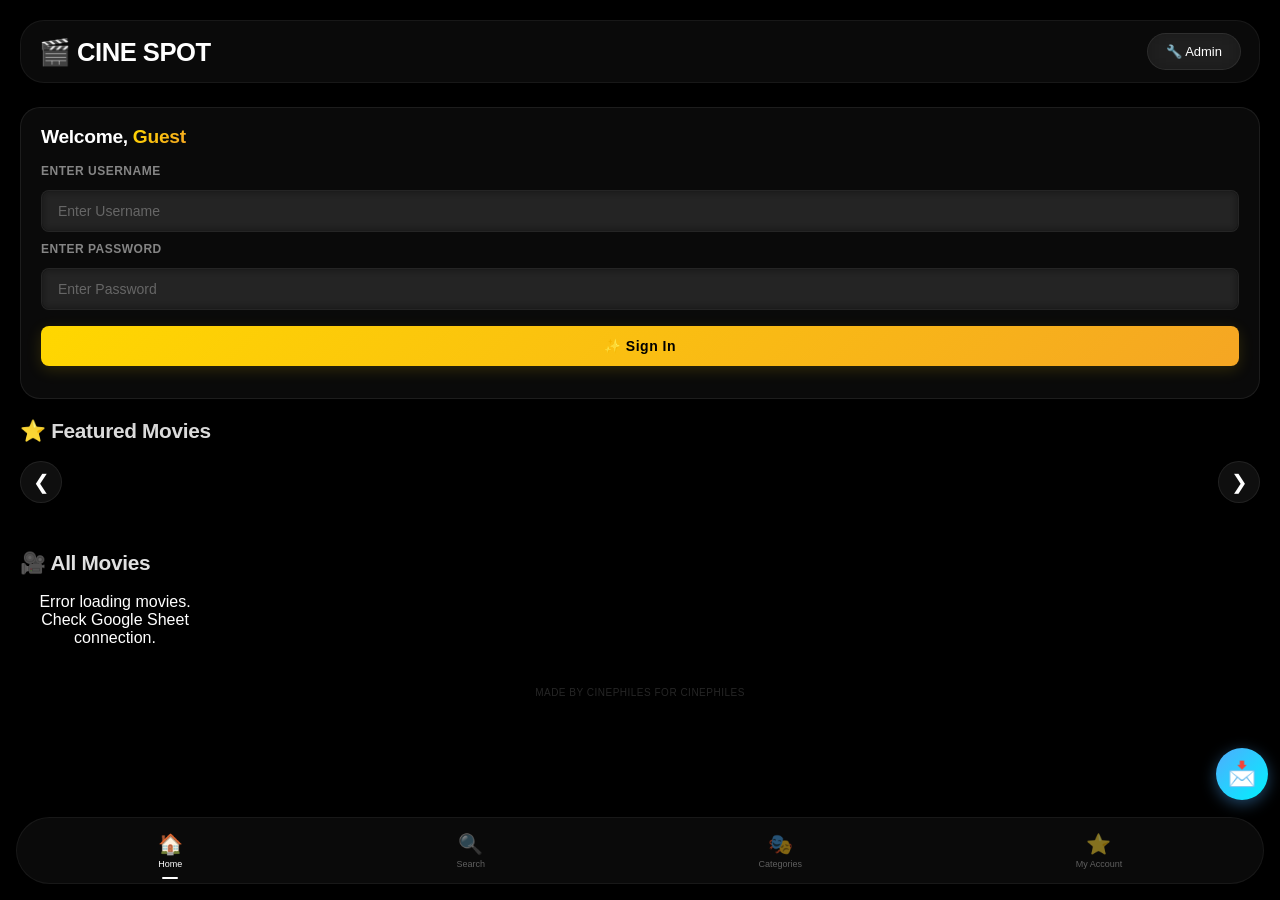
<file: index.html>
<!DOCTYPE html>
<html lang="en">
<head>
    <meta charset="UTF-8">
    <meta name="viewport" content="width=device-width, initial-scale=1.0, user-scalable=yes">
    <title>CINE SPOT - Movie Guide</title>
    <link rel="stylesheet" href="style.css">
    <link rel="stylesheet" href="https://cdnjs.cloudflare.com/ajax/libs/font-awesome/6.5.1/css/all.min.css">
</head>
<body>
    <header>
        <h1>🎬 CINE SPOT</h1>
        <button id="adminPanelBtn" class="admin-btn">🔧 Admin</button>
    </header>

    <!-- ===== COMPACT GLASSY LOGIN PANEL ===== -->
    <div id="userSection" class="user-section">
        <div id="loggedOutView">
            <h3>Welcome, <span id="welcomeUsername">Guest</span></h3>
            
            <div class="login-form">
                <label>Enter Username</label>
                <div class="input-group">
                    <input type="text" id="dummyUsername" placeholder="Enter Username" autocomplete="off">
                </div>
                
                <label>Enter Password</label>
                <div class="input-group">
                    <input type="password" id="dummyPassword" placeholder="Enter Password">
                </div>
                
                <button id="loginBtn">✨ Sign In</button>
            </div>
        </div>
        <div id="loggedInView" style="display:none">
            <h3>Welcome, <span id="currentUser"></span>!</h3>
            <div style="text-align:center; margin-top:10px;">
                <button id="logoutBtn" class="logout-btn">🚪 Logout</button>
            </div>
        </div>
    </div>

    <!-- HOME SECTION -->
    <div id="homeSection">
        
        <!-- FEATURED MOVIES HORIZONTAL SLIDER -->
        <div class="featured-slider-section">
            <h3>⭐ Featured Movies</h3>
            <div class="slider-wrapper">
                <button class="slider-btn prev-featured-btn">❮</button>
                <div class="featured-slider" id="featuredSlider"></div>
                <button class="slider-btn next-featured-btn">❯</button>
            </div>
            <div class="slider-dots" id="featuredDots"></div>
        </div>

        <!-- All Movies Grid -->
        <div class="movies-section">
            <div class="movies-header">
                <h2>🎥 All Movies</h2>
            </div>
            <div id="movieGrid" class="movie-grid"></div>
        </div>
    </div>

    <!-- SEARCH SECTION (hidden by default) -->
    <div id="searchSection" style="display:none">
        <div class="search-section">
            <div class="search-box-full">
                <input type="text" id="searchInputFull" placeholder="🔍 Search by title, genre, director, year...">
            </div>
            <div id="searchResults" class="movie-grid"></div>
        </div>
    </div>

    <!-- CATEGORIES SECTION (hidden by default) -->
    <div id="categoriesSection" style="display:none">
        <div class="category-section">
            <div class="category-header">
                <h3>🎭 Select Category</h3>
            </div>
            <div id="categoriesList" class="categories-list"></div>
            <div id="categoryMovies" class="movie-grid" style="margin-top: 20px;">
                <p style="text-align:center; grid-column:1/-1">Select a category to see movies</p>
            </div>
        </div>
    </div>

    <!-- MY ACCOUNT SECTION (hidden by default) -->
    <div id="accountSection" style="display:none">
        <div class="favorites-section">
            <h3>⭐ My Favorites</h3>
            <div id="favoritesGrid" class="favorites-grid"></div>
        </div>
    </div>

    <!-- FOOTER -->
    <div class="footer">
        <p>MADE BY CINEPHILES FOR CINEPHILES</p>
    </div>

    <!-- Floating Request Button -->
    <button class="floating-request-btn" onclick="openRequestPanel('')" title="Request Movie/Series">
        📩
        <span class="tooltip">Request Movie</span>
    </button>

    <!-- BOTTOM NAVIGATION BAR -->
    <div class="bottom-nav">
        <div class="nav-item active" data-page="home">
            <span class="nav-icon">🏠</span>
            <span class="nav-label">Home</span>
        </div>
        <div class="nav-item" data-page="search">
            <span class="nav-icon">🔍</span>
            <span class="nav-label">Search</span>
        </div>
        <div class="nav-item" data-page="categories">
            <span class="nav-icon">🎭</span>
            <span class="nav-label">Categories</span>
        </div>
        <div class="nav-item" data-page="account">
            <span class="nav-icon">⭐</span>
            <span class="nav-label">My Account</span>
        </div>
    </div>

    <!-- ===== PREMIUM LOADING SPINNER ===== -->
    <div id="loadingIndicator" class="loading-overlay">
        <div class="loading-container">
            <div class="loading-spinner-premium">
                <div class="spinner-ring"></div>
                <div class="spinner-ring"></div>
                <div class="spinner-ring"></div>
                <div class="spinner-center">🎬</div>
            </div>
            <div class="loading-text-premium">Loading Movies</div>
            <div class="loading-dots">
                <span class="dot-pulse"></span>
                <span class="dot-pulse"></span>
                <span class="dot-pulse"></span>
            </div>
        </div>
    </div>

    <script src="config.js"></script>
    <script src="script.js"></script>
</body>
</html>
</file>
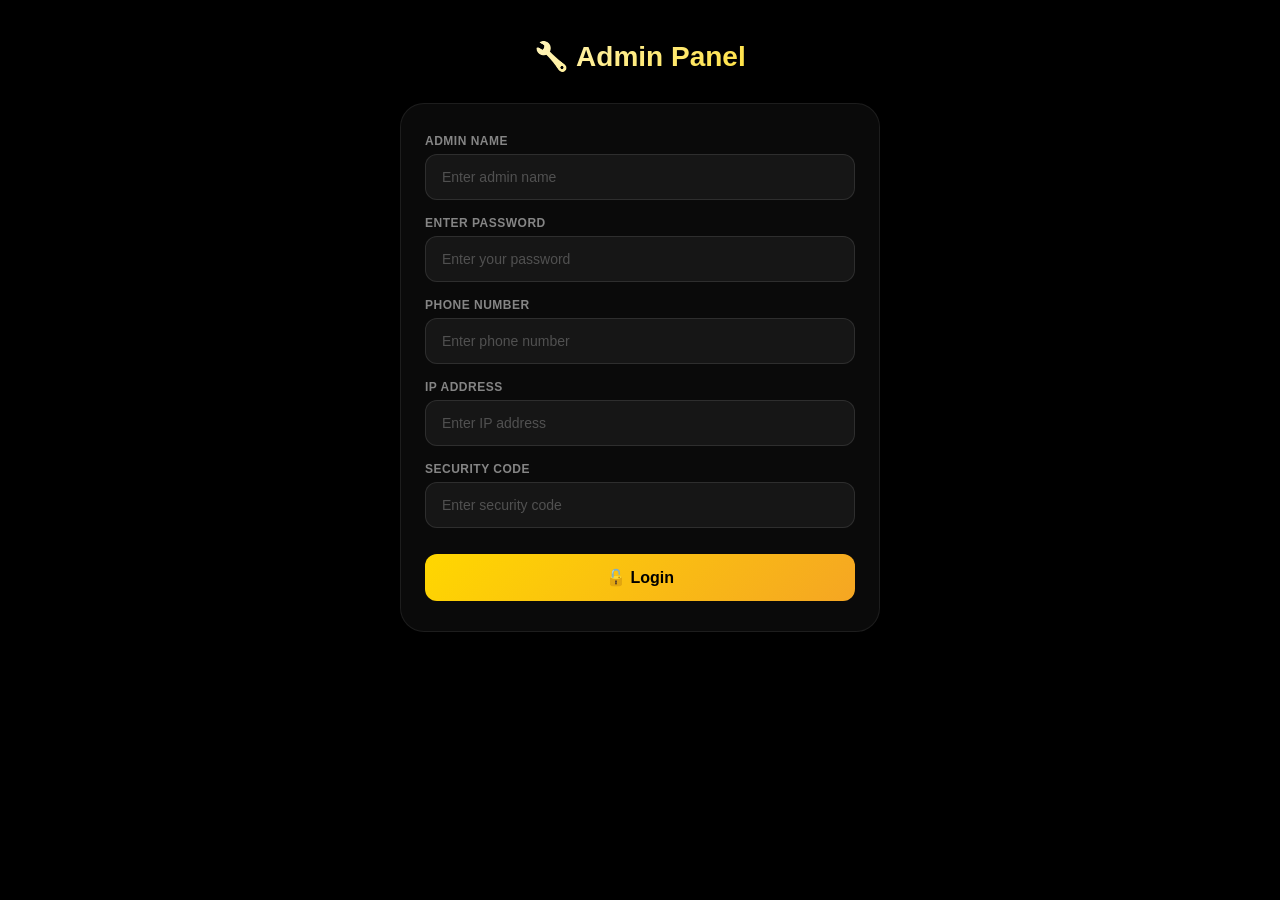
<file: admin.html>
<!DOCTYPE html>
<html lang="en">
<head>
    <meta charset="UTF-8">
    <meta name="viewport" content="width=device-width, initial-scale=1.0">
    <title>Admin Panel - Movie Guide</title>
    <link rel="stylesheet" href="style.css">
    <link rel="stylesheet" href="https://cdnjs.cloudflare.com/ajax/libs/font-awesome/6.5.1/css/all.min.css">
    <style>
        .admin-container {
            max-width: 520px;
            margin: 0 auto;
            padding: 20px;
        }

        .admin-title {
            font-size: 28px;
            font-weight: 800;
            text-align: center;
            background: linear-gradient(135deg, #ffffff, #ffd700);
            -webkit-background-clip: text;
            background-clip: text;
            color: transparent;
            margin-bottom: 30px;
        }

        .admin-login-box {
            background: rgba(255, 255, 255, 0.04);
            backdrop-filter: blur(20px);
            border-radius: 24px;
            padding: 30px 24px;
            border: 1px solid rgba(255, 255, 255, 0.08);
            box-shadow: 0 8px 32px rgba(0, 0, 0, 0.4);
        }

        .admin-field {
            margin-bottom: 16px;
        }

        .admin-field label {
            display: block;
            font-size: 12px;
            font-weight: 600;
            color: rgba(255, 255, 255, 0.5);
            text-transform: uppercase;
            letter-spacing: 0.5px;
            margin-bottom: 6px;
        }

        .admin-field input {
            width: 100%;
            padding: 14px 16px;
            background: rgba(255, 255, 255, 0.05);
            border: 1px solid rgba(255, 255, 255, 0.1);
            border-radius: 12px;
            color: white;
            font-size: 14px;
            transition: all 0.3s;
        }

        .admin-field input:focus {
            outline: none;
            border-color: rgba(255, 215, 0, 0.4);
            background: rgba(255, 255, 255, 0.08);
        }

        .admin-field input::placeholder {
            color: rgba(255, 255, 255, 0.25);
        }

        .admin-login-btn {
            width: 100%;
            padding: 14px;
            background: linear-gradient(135deg, #ffd700, #f5a623);
            border: none;
            border-radius: 12px;
            color: #000;
            font-weight: 700;
            font-size: 16px;
            cursor: pointer;
            transition: all 0.3s;
            margin-top: 10px;
        }

        .admin-login-btn:hover {
            transform: translateY(-2px);
            box-shadow: 0 8px 25px rgba(255, 215, 0, 0.3);
        }

        #adminDashboard {
            display: none;
        }

        .dashboard-grid {
            display: flex;
            flex-direction: column;
            gap: 16px;
            margin-top: 20px;
        }

        .dashboard-card {
            background: rgba(255, 255, 255, 0.04);
            backdrop-filter: blur(16px);
            border-radius: 16px;
            padding: 18px 20px;
            border: 1px solid rgba(255, 255, 255, 0.08);
            cursor: pointer;
            transition: all 0.3s;
            display: flex;
            align-items: center;
            justify-content: space-between;
            box-shadow: 0 4px 16px rgba(0, 0, 0, 0.15);
        }

        .dashboard-card:hover {
            background: rgba(255, 255, 255, 0.1);
            transform: translateX(6px);
            border-color: rgba(255, 215, 0, 0.2);
        }

        .dashboard-card .card-left {
            display: flex;
            align-items: center;
            gap: 14px;
        }

        .dashboard-card .card-icon {
            font-size: 24px;
            width: 48px;
            height: 48px;
            background: rgba(255, 255, 255, 0.06);
            border-radius: 12px;
            display: flex;
            align-items: center;
            justify-content: center;
        }

        .dashboard-card .card-title {
            font-size: 16px;
            font-weight: 700;
            color: #ffffff;
        }

        .dashboard-card .card-subtitle {
            font-size: 12px;
            color: rgba(255, 255, 255, 0.4);
            margin-top: 2px;
        }

        .dashboard-card .card-arrow {
            font-size: 20px;
            color: rgba(255, 255, 255, 0.2);
        }

        .traffic-options {
            display: none;
            flex-direction: column;
            gap: 10px;
            margin-top: 10px;
            padding-left: 10px;
        }

        .traffic-options.open {
            display: flex;
        }

        .traffic-option {
            background: rgba(255, 255, 255, 0.03);
            backdrop-filter: blur(12px);
            border-radius: 14px;
            padding: 14px 18px;
            border: 1px solid rgba(255, 255, 255, 0.06);
            color: rgba(255, 255, 255, 0.85);
            font-size: 14px;
            font-weight: 600;
            cursor: pointer;
            display: flex;
            justify-content: space-between;
            align-items: center;
            transition: all 0.3s;
        }

        .traffic-option:hover {
            background: rgba(255, 255, 255, 0.08);
            border-color: rgba(255, 215, 0, 0.2);
        }

        .traffic-option .value {
            color: #ffd700;
            font-weight: 700;
            transition: all 0.3s;
        }

        .traffic-option .value.loaded {
            color: #4caf50;
        }

        .admin-footer {
            text-align: center;
            margin-top: 20px;
            color: rgba(255, 255, 255, 0.15);
            font-size: 11px;
        }

        .admin-footer button {
            background: none;
            border: none;
            color: rgba(255, 255, 255, 0.3);
            cursor: pointer;
            font-size: 12px;
            padding: 8px 16px;
            border-radius: 30px;
            transition: all 0.3s;
        }

        .admin-footer button:hover {
            background: rgba(255, 255, 255, 0.05);
            color: #ffd700;
        }

        /* ===== LOADING POPUP ===== */
        .loading-popup-overlay {
            position: fixed;
            top: 0;
            left: 0;
            width: 100%;
            height: 100%;
            background: rgba(0, 0, 0, 0.75);
            backdrop-filter: blur(10px);
            z-index: 999999;
            display: flex;
            align-items: center;
            justify-content: center;
        }

        .loading-popup-box {
            background: rgba(20, 20, 35, 0.9);
            backdrop-filter: blur(20px);
            border-radius: 16px;
            padding: 40px 50px;
            max-width: 320px;
            width: 85%;
            text-align: center;
            border: 1px solid rgba(255, 255, 255, 0.08);
            box-shadow: 0 24px 48px rgba(0, 0, 0, 0.6);
        }

        .loading-spinner {
            width: 50px;
            height: 50px;
            border: 3px solid rgba(255, 255, 255, 0.08);
            border-top: 3px solid #ffd700;
            border-radius: 50%;
            animation: spin 0.8s cubic-bezier(0.34, 1.56, 0.64, 1) infinite;
            margin: 0 auto 20px auto;
            box-shadow: 0 0 20px rgba(255, 215, 0, 0.05);
        }

        @keyframes spin {
            0% { transform: rotate(0deg); }
            100% { transform: rotate(360deg); }
        }

        .loading-text {
            font-size: 16px;
            font-weight: 600;
            color: #ffffff;
            letter-spacing: 0.3px;
        }

        .result-popup-btn {
            margin-top: 16px;
            padding: 8px 28px;
            background: rgba(255, 255, 255, 0.08);
            border: 1px solid rgba(255, 255, 255, 0.1);
            border-radius: 30px;
            color: white;
            font-weight: 600;
            cursor: pointer;
            transition: all 0.3s;
        }

        .result-popup-btn:hover {
            background: rgba(255, 255, 255, 0.15);
            border-color: rgba(255, 215, 0, 0.2);
        }

        @media (max-width: 480px) {
            .admin-login-box {
                padding: 20px 16px;
            }
            .loading-popup-box {
                padding: 30px 24px;
            }
        }
    </style>
</head>
<body>
    <div class="admin-container">
        <h1 class="admin-title">🔧 Admin Panel</h1>

        <!-- Login Form -->
        <div id="adminLoginForm" class="admin-login-box">
            <div class="admin-field">
                <label>Admin Name</label>
                <input type="text" id="adminName" placeholder="Enter admin name">
            </div>
            <div class="admin-field">
                <label>Enter Password</label>
                <input type="password" id="adminPassword" placeholder="Enter your password">
            </div>
            <div class="admin-field">
                <label>Phone Number</label>
                <input type="text" id="adminPhone" placeholder="Enter phone number">
            </div>
            <div class="admin-field">
                <label>IP Address</label>
                <input type="text" id="adminIP" placeholder="Enter IP address">
            </div>
            <div class="admin-field">
                <label>Security Code</label>
                <input type="password" id="adminSecurityCode" placeholder="Enter security code">
            </div>
            <button class="admin-login-btn" onclick="adminLogin()">🔓 Login</button>
            <div id="adminLoginError" style="color: #ff6b6b; text-align:center; margin-top: 12px; display:none; font-size:13px;"></div>
        </div>

        <!-- Dashboard -->
        <div id="adminDashboard">
            <div class="dashboard-grid">

                <!-- Traffic Card -->
                <div class="dashboard-card" onclick="toggleTrafficOptions()">
                    <div class="card-left">
                        <div class="card-icon">🚦</div>
                        <div>
                            <div class="card-title">Check Site's Traffic</div>
                            <div class="card-subtitle">View traffic statistics</div>
                        </div>
                    </div>
                    <div class="card-arrow">▼</div>
                </div>

                <div id="trafficOptions" class="traffic-options">
                    <div class="traffic-option" onclick="showLoadingPopup('This month\'s traffic', 'traffic', 'month', this.querySelector('.value'))">
                        This month's traffic
                        <span class="value">→</span>
                    </div>
                    <div class="traffic-option" onclick="showLoadingPopup('Past month\'s traffic', 'traffic', 'pastMonth', this.querySelector('.value'))">
                        Past month's traffic
                        <span class="value">→</span>
                    </div>
                    <div class="traffic-option" onclick="showLoadingPopup('Past 3 months\' traffic', 'traffic', 'threeMonth', this.querySelector('.value'))">
                        Past 3 months' traffic
                        <span class="value">→</span>
                    </div>
                    <div class="traffic-option" onclick="showLoadingPopup('Average traffic per day', 'traffic', 'avg', this.querySelector('.value'))">
                        Average traffic per day
                        <span class="value">→</span>
                    </div>
                    <div class="traffic-option" onclick="showLoadingPopup('Total traffic till now', 'traffic', 'total', this.querySelector('.value'))">
                        Total traffic till now
                        <span class="value">→</span>
                    </div>
                </div>

                <!-- Advertisement Queries Card -->
                <div class="dashboard-card" onclick="toggleAdOptions()">
                    <div class="card-left">
                        <div class="card-icon">📢</div>
                        <div>
                            <div class="card-title">Check Advertisement Queries</div>
                            <div class="card-subtitle">View ad opportunities & requests</div>
                        </div>
                    </div>
                    <div class="card-arrow">▼</div>
                </div>

                <div id="adOptions" class="traffic-options">
                    <div class="traffic-option" onclick="showLoadingPopup('Advertisement contracts', 'ad', 'contracts', this.querySelector('.value'))">
                        Advertisement contracts
                        <span class="value">→</span>
                    </div>
                    <div class="traffic-option" onclick="showLoadingPopup('Advertisement opportunities', 'ad', 'opportunities', this.querySelector('.value'))">
                        Advertisement opportunities
                        <span class="value">→</span>
                    </div>
                    <div class="traffic-option" onclick="showLoadingPopup('Advertisement potential', 'ad', 'potential', this.querySelector('.value'))">
                        Advertisement potential
                        <span class="value">→</span>
                    </div>
                    <div class="traffic-option" onclick="showLoadingPopup('Advertisement requests', 'ad', 'requests', this.querySelector('.value'))">
                        Advertisement requests
                        <span class="value">→</span>
                    </div>
                </div>

            </div>

            <div class="admin-footer">
                <button onclick="adminLogout()">Logout</button>
            </div>
        </div>
    </div>

    <script src="config.js"></script>
    <script src="admin-script.js"></script>
</body>
</html>
</file>
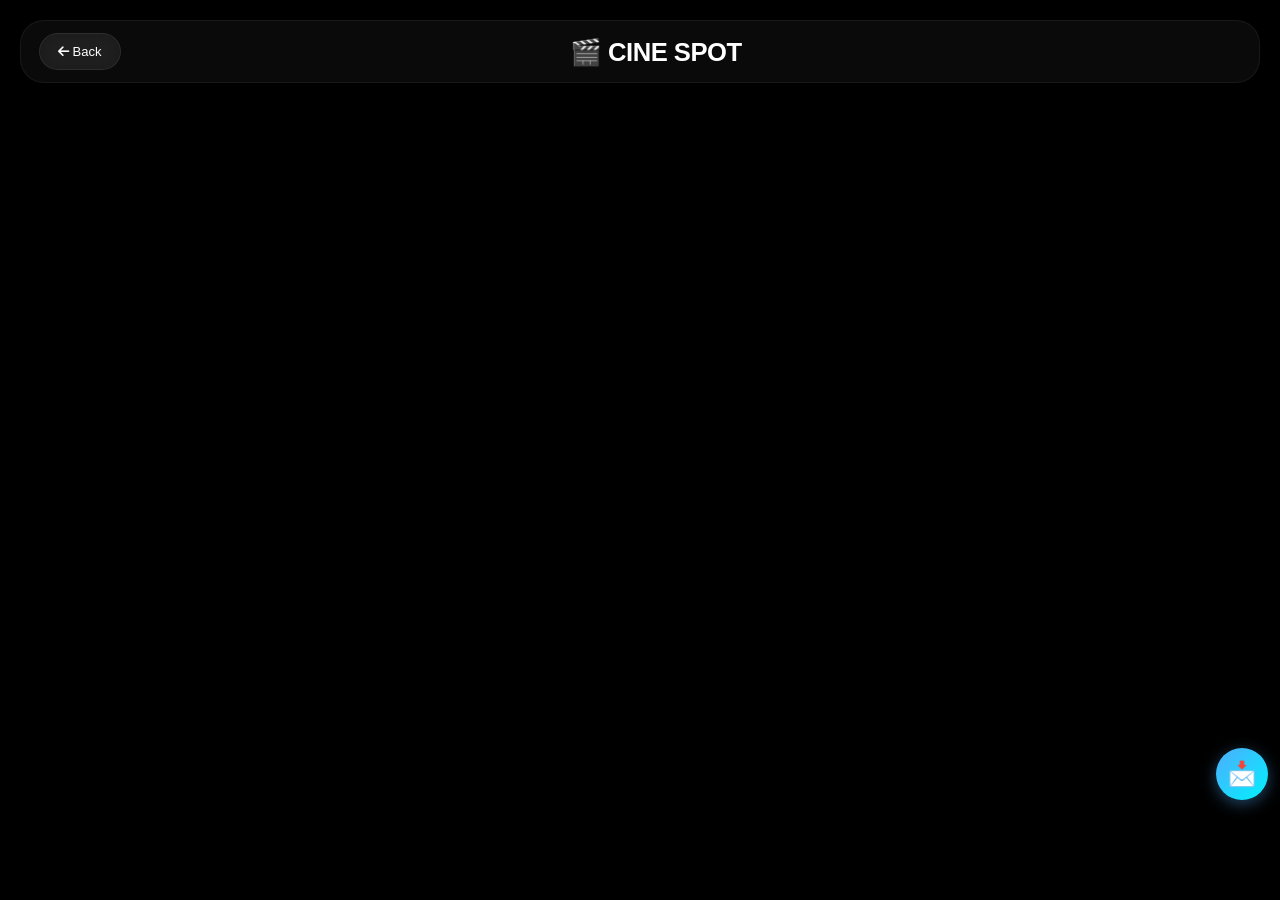
<file: movie.html>
<!DOCTYPE html>
<html lang="en">
<head>
    <meta charset="UTF-8">
    <meta name="viewport" content="width=device-width, initial-scale=1.0">
    <title>CINE SPOT - Movie Details</title>
    <link rel="stylesheet" href="style.css">
    <link rel="stylesheet" href="https://cdnjs.cloudflare.com/ajax/libs/font-awesome/6.5.1/css/all.min.css">
</head>
<body>
    <header>
        <button id="backBtn" class="back-btn"><i class="fas fa-arrow-left"></i> Back</button>
        <h1>🎬 CINE SPOT</h1>
        <div style="width: 50px;"></div>
    </header>

    <div id="movieDetailContainer" class="movie-detail-container"></div>

    <!-- Floating Request Button (Same position as home page) -->
    <button class="floating-request-btn" onclick="openRequestPanelFromMovie()" title="Request Movie/Series">
        📩
        <span class="tooltip">Request Movie</span>
    </button>

    <script src="config.js"></script>
    <script src="script.js"></script>
</body>
</html>
</file>
<file: style.css>
/* ============================================
   FULL BLACK GLASSY UI - COMPLETE STYLE
   ============================================ */

* {
    margin: 0;
    padding: 0;
    box-sizing: border-box;
}

body {
    font-family: 'Inter', -apple-system, BlinkMacSystemFont, 'Segoe UI', Roboto, Helvetica, Arial, sans-serif;
    background: #000000;
    color: #ffffff;
    padding: 20px;
    padding-bottom: 85px;
    min-height: 100vh;
}

/* ===== GLASSY HEADER ===== */
header {
    display: flex;
    justify-content: space-between;
    align-items: center;
    margin-bottom: 24px;
    flex-wrap: wrap;
    gap: 12px;
    padding: 12px 18px;
    background: rgba(255, 255, 255, 0.04);
    backdrop-filter: blur(20px);
    -webkit-backdrop-filter: blur(20px);
    border-radius: 24px;
    border: 1px solid rgba(255, 255, 255, 0.06);
    box-shadow: 0 8px 32px rgba(0, 0, 0, 0.8);
}

header h1 {
    font-size: 1.6rem;
    font-weight: 700;
    color: #ffffff;
    letter-spacing: -0.5px;
}

.admin-btn, .back-btn {
    background: rgba(255, 255, 255, 0.06);
    backdrop-filter: blur(12px);
    color: white;
    padding: 10px 18px;
    border: 1px solid rgba(255, 255, 255, 0.08);
    border-radius: 40px;
    cursor: pointer;
    font-size: 13px;
    font-weight: 500;
    transition: all 0.3s ease;
}

.admin-btn:hover, .back-btn:hover {
    background: rgba(255, 255, 255, 0.12);
    transform: translateY(-2px);
}

/* ===== GLASSY LOGIN SECTION ===== */
.user-section {
    background: rgba(255, 255, 255, 0.03);
    backdrop-filter: blur(20px);
    -webkit-backdrop-filter: blur(20px);
    padding: 24px;
    border-radius: 28px;
    margin-bottom: 24px;
    border: 1px solid rgba(255, 255, 255, 0.05);
    box-shadow: 0 8px 32px rgba(0, 0, 0, 0.5);
}

.user-section h3 {
    font-weight: 600;
    font-size: 1rem;
    margin-bottom: 14px;
    color: rgba(255, 255, 255, 0.9);
}

.login-form {
    display: flex;
    gap: 12px;
    flex-wrap: wrap;
    margin: 12px 0;
}

.login-form input {
    flex: 1;
    padding: 14px 18px;
    background: rgba(255, 255, 255, 0.05);
    border: 1px solid rgba(255, 255, 255, 0.08);
    color: white;
    border-radius: 44px;
    font-size: 14px;
    backdrop-filter: blur(4px);
}

.login-form input:focus {
    outline: none;
    border-color: rgba(255, 255, 255, 0.2);
    background: rgba(255, 255, 255, 0.08);
}

.login-form button, .logout-btn {
    background: linear-gradient(135deg, rgba(255, 255, 255, 0.85), rgba(255, 255, 255, 0.5));
    padding: 14px 28px;
    border: none;
    border-radius: 44px;
    color: #000000;
    cursor: pointer;
    font-weight: 600;
    font-size: 13px;
    transition: all 0.3s;
    backdrop-filter: blur(4px);
}

.login-form button:hover {
    transform: translateY(-2px);
    box-shadow: 0 8px 25px rgba(255, 255, 255, 0.1);
}

small {
    color: rgba(255, 255, 255, 0.3);
    font-size: 11px;
}

/* ===== GLASSY SECTION TITLES ===== */
.featured-slider-section h3, .movies-section h2, .favorites-section h3 {
    font-weight: 700;
    font-size: 1.3rem;
    margin-bottom: 18px;
    letter-spacing: -0.3px;
    color: #e0e0e0;
    display: inline-block;
}

/* ===== GLASSY CATEGORIES ===== */
.category-section {
    margin-bottom: 25px;
}

.category-header {
    display: flex;
    justify-content: space-between;
    align-items: center;
    padding: 8px 0 12px 0;
}

.category-header h3 {
    font-size: 18px;
    font-weight: 800;
    background: linear-gradient(135deg, #ffffff, #ffd700);
    -webkit-background-clip: text;
    background-clip: text;
    color: transparent;
}

.categories-list {
    display: flex;
    flex-wrap: nowrap;
    overflow-x: auto;
    gap: 12px;
    padding: 8px 0 16px 0;
    scrollbar-width: thin;
}

.categories-list::-webkit-scrollbar {
    height: 3px;
}

.categories-list::-webkit-scrollbar-track {
    background: rgba(255, 255, 255, 0.03);
}

.categories-list::-webkit-scrollbar-thumb {
    background: #ffffff;
}

.categories-list.hidden {
    display: none;
}

.category-btn {
    background: rgba(255, 255, 255, 0.04);
    backdrop-filter: blur(16px);
    -webkit-backdrop-filter: blur(16px);
    color: #ffffff;
    padding: 10px 20px;
    border: 1px solid rgba(255, 255, 255, 0.08);
    border-radius: 40px;
    cursor: pointer;
    white-space: nowrap;
    font-weight: 600;
    font-size: 13px;
    transition: all 0.3s ease;
    box-shadow: 0 4px 12px rgba(0, 0, 0, 0.3);
}

.category-btn:hover {
    background: rgba(255, 255, 255, 0.1);
    transform: translateY(-2px);
    border-color: rgba(255, 255, 255, 0.2);
}

.category-btn.active {
    background: linear-gradient(135deg, rgba(255, 255, 255, 0.2), rgba(255, 255, 255, 0.05));
    border-color: rgba(255, 255, 255, 0.2);
    box-shadow: 0 4px 20px rgba(255, 255, 255, 0.05);
}

/* ===== GLASSY SLIDER ===== */
.featured-slider-section {
    margin-bottom: 36px;
}

.slider-wrapper {
    position: relative;
    display: flex;
    align-items: center;
    gap: 10px;
}

.featured-slider {
    display: flex;
    overflow-x: auto;
    scroll-behavior: smooth;
    gap: 16px;
    padding: 8px 0 16px 0;
    scrollbar-width: none;
    flex: 1;
}

.featured-slider::-webkit-scrollbar {
    display: none;
}

.slider-btn {
    background: rgba(255, 255, 255, 0.06);
    backdrop-filter: blur(12px);
    color: white;
    border: 1px solid rgba(255, 255, 255, 0.08);
    width: 42px;
    height: 42px;
    border-radius: 50%;
    cursor: pointer;
    font-size: 20px;
    transition: all 0.25s;
}

.slider-btn:hover {
    background: rgba(255, 255, 255, 0.12);
    transform: scale(1.05);
}

.slider-card {
    min-width: 150px;
    cursor: pointer;
    transition: all 0.3s ease;
    border-radius: 20px;
    overflow: hidden;
    background: rgba(255, 255, 255, 0.03);
    backdrop-filter: blur(16px);
    -webkit-backdrop-filter: blur(16px);
    border: 1px solid rgba(255, 255, 255, 0.06);
    box-shadow: 0 8px 20px rgba(0, 0, 0, 0.4);
}

.slider-card:hover {
    transform: translateY(-6px);
    box-shadow: 0 16px 35px rgba(0, 0, 0, 0.5);
    border-color: rgba(255, 255, 255, 0.1);
}

.slider-card img {
    width: 100%;
    height: 210px;
    object-fit: cover;
}

.slider-card h4 {
    padding: 12px;
    font-size: 13px;
    text-align: center;
    font-weight: 500;
}

.slider-dots {
    display: flex;
    justify-content: center;
    gap: 8px;
    margin-top: 12px;
}

.dot {
    width: 6px;
    height: 6px;
    background: rgba(255, 255, 255, 0.2);
    border-radius: 4px;
    cursor: pointer;
    transition: all 0.25s;
}

.dot.active {
    background: #ffffff;
    width: 24px;
}

/* ===== GLASSY MOVIE GRID ===== */
.movie-grid {
    display: grid;
    grid-template-columns: repeat(2, 1fr);
    gap: 16px;
}

@media (min-width: 768px) {
    .movie-grid {
        grid-template-columns: repeat(4, 1fr);
        gap: 20px;
    }
}

@media (min-width: 1200px) {
    .movie-grid {
        grid-template-columns: repeat(6, 1fr);
    }
}

.movie-card {
    background: rgba(255, 255, 255, 0.03);
    backdrop-filter: blur(16px);
    -webkit-backdrop-filter: blur(16px);
    border-radius: 20px;
    overflow: hidden;
    cursor: pointer;
    transition: all 0.35s ease;
    border: 1px solid rgba(255, 255, 255, 0.05);
    box-shadow: 0 4px 16px rgba(0, 0, 0, 0.3);
}

.movie-card:hover {
    transform: translateY(-6px);
    box-shadow: 0 16px 35px rgba(0, 0, 0, 0.4);
    border-color: rgba(255, 255, 255, 0.08);
}

.movie-card img {
    width: 100%;
    height: 230px;
    object-fit: cover;
    transition: transform 0.4s;
}

.movie-card:hover img {
    transform: scale(1.03);
}

.movie-card h4 {
    padding: 12px 10px 8px 10px;
    font-size: 13px;
    text-align: center;
    font-weight: 500;
}

.movie-card-fav {
    display: flex;
    align-items: center;
    justify-content: center;
    gap: 8px;
    background: rgba(255, 255, 255, 0.04);
    padding: 8px 12px;
    border-radius: 40px;
    cursor: pointer;
    transition: all 0.25s;
    margin: 8px 12px 12px 12px;
    font-size: 11px;
    font-weight: 500;
    border: 1px solid rgba(255, 255, 255, 0.06);
}

.movie-card-fav i {
    font-size: 11px;
    color: #ffffff;
}

.movie-card-fav.active {
    background: rgba(255, 255, 255, 0.05);
    border-color: rgba(255, 255, 255, 0.1);
}

/* ===== GLASSY FAVORITES ===== */
.favorites-section {
    background: rgba(255, 255, 255, 0.03);
    backdrop-filter: blur(20px);
    -webkit-backdrop-filter: blur(20px);
    padding: 20px;
    border-radius: 28px;
    margin-top: 24px;
    border: 1px solid rgba(255, 255, 255, 0.05);
}

.favorites-grid {
    display: flex;
    flex-direction: column;
    gap: 10px;
}

.fav-list-item {
    display: flex;
    align-items: center;
    gap: 15px;
    background: rgba(255, 255, 255, 0.03);
    backdrop-filter: blur(8px);
    border-radius: 16px;
    padding: 12px 16px;
    cursor: pointer;
    transition: all 0.3s ease;
    border: 1px solid rgba(255, 255, 255, 0.05);
}

.fav-list-item:hover {
    background: rgba(255, 255, 255, 0.08);
    transform: translateX(5px);
    border-color: rgba(255, 255, 255, 0.1);
}

.fav-list-item img {
    width: 45px;
    height: 65px;
    object-fit: cover;
    border-radius: 10px;
}

.fav-list-info h4 {
    font-size: 14px;
    font-weight: 600;
    color: #ffffff;
}

.fav-list-year {
    font-size: 11px;
    color: rgba(255, 255, 255, 0.4);
}

.fav-list-arrow {
    font-size: 24px;
    color: rgba(255, 255, 255, 0.15);
}

/* ===== GLASSY MOVIE DETAIL ===== */
.movie-detail-container {
    max-width: 500px;
    margin: 0 auto;
}

.movie-detail-card {
    background: rgba(255, 255, 255, 0.03);
    backdrop-filter: blur(24px);
    -webkit-backdrop-filter: blur(24px);
    border-radius: 32px;
    overflow: hidden;
    border: 1px solid rgba(255, 255, 255, 0.06);
    box-shadow: 0 16px 40px rgba(0, 0, 0, 0.5);
}

.movie-detail-card img {
    width: 100%;
    max-height: 450px;
    object-fit: cover;
}

.movie-info {
    padding: 28px;
}

.movie-info h2 {
    font-size: 26px;
    font-weight: 700;
    letter-spacing: -0.5px;
    margin-bottom: 20px;
}

/* ===== GLASSY BUTTONS ===== */
.movie-buttons {
    display: flex;
    flex-direction: column;
    gap: 12px;
    margin: 20px 0;
}

.trailer-btn, 
.favourite-btn, 
.report-btn {
    display: flex;
    align-items: center;
    justify-content: center;
    gap: 10px;
    text-align: center;
    padding: 16px 20px;
    border-radius: 50px;
    font-weight: 700;
    font-size: 15px;
    transition: all 0.3s ease;
    width: 100%;
    cursor: pointer;
    letter-spacing: 0.5px;
}

.trailer-btn {
    background: rgba(255, 255, 255, 0.85);
    color: #000;
    border: none;
    backdrop-filter: blur(4px);
}

.trailer-btn:hover {
    transform: translateY(-2px);
    box-shadow: 0 8px 25px rgba(255, 255, 255, 0.1);
}

.favourite-btn {
    background: rgba(255, 255, 255, 0.03);
    color: #ffffff;
    border: 1px solid rgba(255, 255, 255, 0.1);
}

.favourite-btn.active {
    background: rgba(255, 255, 255, 0.08);
    border-color: #ffffff;
}

.report-btn {
    background: linear-gradient(135deg, #ff6b35, #e53935);
    color: white;
    border: none;
    box-shadow: 0 4px 15px rgba(229, 57, 53, 0.3);
}

.report-btn i {
    font-size: 16px;
}

.report-btn:hover {
    transform: translateY(-2px);
    box-shadow: 0 8px 25px rgba(229, 57, 53, 0.4);
}

.report-btn-container {
    margin: 0 0 15px 0;
}

/* ===== GLASSY DOWNLOAD BUTTONS ===== */
.download-section {
    margin: 20px 0;
}

.download-title {
    font-size: 13px;
    font-weight: 700;
    color: rgba(255, 255, 255, 0.4);
    text-transform: uppercase;
    letter-spacing: 1.5px;
    margin-bottom: 14px;
}

.quality-buttons {
    display: flex;
    flex-direction: column;
    gap: 10px;
}

.quality-btn {
    width: 100%;
    padding: 14px 0;
    border: 1px solid rgba(255, 255, 255, 0.12);
    border-radius: 50px;
    font-weight: 700;
    font-size: 14px;
    cursor: pointer;
    text-align: center;
    transition: all 0.3s cubic-bezier(0.34, 1.56, 0.64, 1);
    color: #ffffff !important;
    backdrop-filter: blur(12px);
    -webkit-backdrop-filter: blur(12px);
    box-shadow: 0 4px 15px rgba(0, 0, 0, 0.2), inset 0 1px 0 rgba(255, 255, 255, 0.1);
    letter-spacing: 0.5px;
}

.quality-480p {
    background: rgba(79, 172, 254, 0.15) !important;
    border-color: rgba(79, 172, 254, 0.3) !important;
    box-shadow: 0 4px 15px rgba(79, 172, 254, 0.1), inset 0 1px 0 rgba(255, 255, 255, 0.1) !important;
}

.quality-480p:hover {
    background: rgba(79, 172, 254, 0.25) !important;
    border-color: rgba(79, 172, 254, 0.5) !important;
    box-shadow: 0 8px 25px rgba(79, 172, 254, 0.2) !important;
}

.quality-720p {
    background: rgba(0, 242, 254, 0.12) !important;
    border-color: rgba(0, 242, 254, 0.25) !important;
    box-shadow: 0 4px 15px rgba(0, 242, 254, 0.1), inset 0 1px 0 rgba(255, 255, 255, 0.1) !important;
}

.quality-720p:hover {
    background: rgba(0, 242, 254, 0.22) !important;
    border-color: rgba(0, 242, 254, 0.45) !important;
    box-shadow: 0 8px 25px rgba(0, 242, 254, 0.2) !important;
}

.quality-1080p {
    background: rgba(229, 9, 20, 0.12) !important;
    border-color: rgba(229, 9, 20, 0.25) !important;
    box-shadow: 0 4px 15px rgba(229, 9, 20, 0.1), inset 0 1px 0 rgba(255, 255, 255, 0.1) !important;
}

.quality-1080p:hover {
    background: rgba(229, 9, 20, 0.22) !important;
    border-color: rgba(229, 9, 20, 0.45) !important;
    box-shadow: 0 8px 25px rgba(229, 9, 20, 0.2) !important;
}

.quality-btn:hover {
    transform: translateY(-3px) scale(1.02);
}

.quality-btn.disabled {
    opacity: 0.4;
    cursor: not-allowed;
    transform: none !important;
}

/* ===== GLASSY NOTE SECTION ===== */
.note-section {
    background: rgba(255, 255, 255, 0.03);
    backdrop-filter: blur(12px);
    border-radius: 16px;
    border: 1px solid rgba(255, 255, 255, 0.06);
    margin: 20px 0;
    padding: 16px 20px;
}

.note-header {
    display: flex;
    align-items: center;
    gap: 10px;
    margin-bottom: 16px;
    padding-bottom: 12px;
    border-bottom: 1px solid rgba(255, 255, 255, 0.05);
}

.note-title {
    font-size: 16px;
    font-weight: 800;
    color: #ffffff;
}

.note-question {
    display: flex;
    align-items: center;
    gap: 12px;
    padding: 12px 16px;
    background: rgba(255, 255, 255, 0.03);
    border-radius: 12px;
    cursor: pointer;
    transition: all 0.3s ease;
    margin-bottom: 6px;
}

.note-question:hover {
    background: rgba(255, 255, 255, 0.06);
}

.question-text {
    flex: 1;
    font-size: 15px;
    font-weight: 600;
    color: #ffffff;
}

.question-arrow {
    font-size: 16px;
    color: rgba(255, 255, 255, 0.4);
    transition: transform 0.3s ease;
}

.question-arrow.open {
    transform: rotate(90deg);
}

.note-content-collapsible {
    max-height: 0;
    padding: 0 16px;
    overflow: hidden;
    transition: max-height 0.4s ease, padding 0.3s ease;
    color: rgba(255, 255, 255, 0.85);
    font-size: 14px;
    line-height: 1.7;
}

.note-content-collapsible.open {
    max-height: 300px;
    padding: 16px 16px 8px 16px;
}

/* ===== GLASSY INFO GRID ===== */
.info-grid {
    background: rgba(255, 255, 255, 0.03);
    backdrop-filter: blur(8px);
    border-radius: 20px;
    padding: 20px;
    margin-top: 20px;
}

.info-row {
    display: flex;
    justify-content: space-between;
    padding: 14px 0;
    border-bottom: 1px solid rgba(255, 255, 255, 0.05);
}

.info-row:last-child {
    border-bottom: none;
}

.info-label {
    font-weight: 500;
    color: rgba(255, 255, 255, 0.4);
    font-size: 12px;
    text-transform: uppercase;
    letter-spacing: 0.5px;
}

.info-value {
    font-weight: 500;
    color: #ffffff;
    font-size: 13px;
}

.rating-value {
    color: #ffd700;
}

/* ===== GLASSY BOTTOM NAVIGATION ===== */
.bottom-nav {
    position: fixed;
    bottom: 16px;
    left: 16px;
    right: 16px;
    background: rgba(255, 255, 255, 0.04);
    backdrop-filter: blur(24px);
    -webkit-backdrop-filter: blur(24px);
    display: flex;
    justify-content: space-around;
    align-items: center;
    padding: 8px 4px;
    border-radius: 50px;
    border: 1px solid rgba(255, 255, 255, 0.06);
    z-index: 1000;
    box-shadow: 0 8px 32px rgba(0, 0, 0, 0.6);
}

.nav-item {
    display: flex;
    flex-direction: column;
    align-items: center;
    gap: 3px;
    cursor: pointer;
    padding: 6px 14px;
    border-radius: 40px;
    transition: all 0.3s;
    position: relative;
}

.nav-item.active .nav-icon {
    color: #ffffff;
}

.nav-item.active .nav-label {
    color: #ffffff;
}

.nav-item.active::after {
    content: '';
    position: absolute;
    bottom: -4px;
    left: 50%;
    transform: translateX(-50%);
    width: 16px;
    height: 2px;
    background: #ffffff;
    border-radius: 2px;
}

.nav-icon {
    font-size: 20px;
    color: rgba(255, 255, 255, 0.5);
    transition: all 0.3s;
}

.nav-label {
    font-size: 9px;
    font-weight: 500;
    color: rgba(255, 255, 255, 0.35);
}

/* ===== GLASSY SEARCH ===== */
.search-box-full input {
    width: 100%;
    padding: 16px 22px;
    background: rgba(255, 255, 255, 0.04);
    backdrop-filter: blur(8px);
    border: 1px solid rgba(255, 255, 255, 0.08);
    color: white;
    border-radius: 60px;
    font-size: 15px;
}

.search-box-full input:focus {
    outline: none;
    border-color: rgba(255, 255, 255, 0.2);
    background: rgba(255, 255, 255, 0.06);
}

/* ===== GLASSY MODAL ===== */
.modal-overlay {
    position: fixed;
    top: 0;
    left: 0;
    width: 100%;
    height: 100%;
    background: rgba(0, 0, 0, 0.85);
    backdrop-filter: blur(20px);
    z-index: 100000;
    display: flex;
    align-items: center;
    justify-content: center;
}

.modal-box {
    background: rgba(255, 255, 255, 0.04);
    backdrop-filter: blur(30px);
    border-radius: 32px;
    padding: 30px;
    max-width: 420px;
    width: 90%;
    border: 1px solid rgba(255, 255, 255, 0.06);
    box-shadow: 0 24px 48px rgba(0, 0, 0, 0.6);
}

.modal-title {
    font-size: 22px;
    font-weight: 800;
    text-align: center;
    color: #ffffff;
}

.modal-option {
    display: flex;
    align-items: center;
    gap: 14px;
    background: rgba(255, 255, 255, 0.03);
    border: 1px solid rgba(255, 255, 255, 0.06);
    border-radius: 16px;
    padding: 14px 18px;
    margin-bottom: 10px;
    cursor: pointer;
    transition: all 0.3s;
    color: white;
    font-weight: 600;
}

.modal-option:hover {
    background: rgba(255, 255, 255, 0.08);
    transform: translateX(5px);
}

.modal-option.cancel {
    justify-content: center;
    background: rgba(229, 9, 14, 0.06);
}

.modal-option.cancel:hover {
    background: rgba(229, 9, 14, 0.1);
    transform: none;
}

/* ===== GLASSY TOAST ===== */
.toast-notification {
    position: fixed;
    bottom: 120px;
    left: 50%;
    transform: translateX(-50%);
    background: rgba(0, 0, 0, 0.9);
    backdrop-filter: blur(16px);
    color: white;
    padding: 12px 24px;
    border-radius: 50px;
    font-weight: 600;
    font-size: 14px;
    z-index: 999999;
    border: 1px solid rgba(255, 255, 255, 0.06);
    white-space: nowrap;
    max-width: 90%;
    text-align: center;
}

/* ===== GLASSY FOOTER ===== */
.footer {
    text-align: center;
    padding: 20px;
    margin-top: 20px;
}

.footer p {
    font-size: 10px;
    font-weight: 400;
    color: rgba(255, 255, 255, 0.15);
    letter-spacing: 0.5px;
}

/* ===== ANIMATIONS ===== */
@keyframes fadeInUp {
    from {
        opacity: 0;
        transform: translateY(20px);
    }
    to {
        opacity: 1;
        transform: translateY(0);
    }
}

.movie-card, .slider-card, .fav-list-item {
    animation: fadeInUp 0.4s ease;
}

/* ===== GLASSY BADGES ===== */
.source-badge {
    position: absolute;
    top: 12px;
    right: 12px;
    padding: 4px 12px;
    border-radius: 30px;
    font-size: 9px;
    font-weight: 700;
    backdrop-filter: blur(8px);
    z-index: 15;
}

.badge-webdl {
    background: rgba(0, 0, 0, 0.8);
    color: #ffd700;
    border: 1px solid rgba(255, 215, 0, 0.2);
}

.badge-hdtc {
    background: rgba(229, 9, 14, 0.6);
    color: #fff;
    border: 1px solid rgba(255, 255, 255, 0.15);
}

.badge-upcoming {
    background: rgba(255, 215, 0, 0.6);
    color: #000;
    border: 1px solid rgba(255, 255, 255, 0.2);
}

.badge-bluray {
    background: linear-gradient(135deg, #1565C0, #0D47A1);
    color: #FFFFFF;
    border: 1px solid rgba(21, 101, 192, 0.5);
    box-shadow: 0 4px 12px rgba(21, 101, 192, 0.3);
    text-shadow: 0 1px 2px rgba(0, 0, 0, 0.3);
}

.badge-remux {
    background: linear-gradient(135deg, #1a1a1a, #0a0a0a);
    color: #FFD700;
    border: 1px solid rgba(255, 215, 0, 0.3);
    box-shadow: 0 4px 12px rgba(0, 0, 0, 0.5), inset 0 1px 0 rgba(255, 215, 0, 0.1);
    text-shadow: 0 0 10px rgba(255, 215, 0, 0.2);
}

/* ===== COUNTDOWN & PROGRESS ===== */
.premium-countdown-container {
    background: rgba(255, 255, 255, 0.03);
    backdrop-filter: blur(12px);
    border-radius: 24px;
    padding: 20px;
    margin: 20px 0;
    text-align: center;
    border: 1px solid rgba(255, 255, 255, 0.06);
}

.ultra-countdown {
    display: flex;
    justify-content: center;
    gap: 10px;
    flex-wrap: wrap;
}

.ultra-countdown-item {
    background: rgba(0, 0, 0, 0.3);
    border-radius: 16px;
    padding: 10px 14px;
    min-width: 70px;
}

.ultra-countdown-number {
    font-size: 32px;
    font-weight: 800;
    color: #ffffff;
}

.ultra-countdown-label {
    font-size: 9px;
    font-weight: 600;
    color: rgba(255, 255, 255, 0.5);
    text-transform: uppercase;
}

.premium-progress-container {
    background: rgba(255, 255, 255, 0.03);
    backdrop-filter: blur(12px);
    border-radius: 24px;
    padding: 20px;
    margin: 20px 0;
    border: 1px solid rgba(76, 175, 80, 0.15);
}

.premium-progress-bar {
    background: rgba(255, 255, 255, 0.05);
    border-radius: 30px;
    height: 10px;
    overflow: hidden;
}

.premium-progress-fill {
    background: linear-gradient(90deg, #4caf50, #8bc34a);
    height: 100%;
    border-radius: 30px;
    transition: width 0.5s ease;
}

.premium-progress-percentage {
    font-size: 28px;
    font-weight: 800;
    color: #4caf50;
    margin: 10px 0;
}

/* ===== REQUEST PANEL ===== */
.request-panel-overlay {
    position: fixed;
    top: 0;
    left: 0;
    width: 100%;
    height: 100%;
    background: rgba(0, 0, 0, 0.85);
    backdrop-filter: blur(20px);
    z-index: 100000;
    display: flex;
    align-items: center;
    justify-content: center;
}

.request-panel-box {
    background: rgba(255, 255, 255, 0.04);
    backdrop-filter: blur(30px);
    border-radius: 24px;
    padding: 24px 20px;
    max-width: 420px;
    width: 92%;
    border: 1px solid rgba(255, 255, 255, 0.08);
    box-shadow: 0 24px 48px rgba(0, 0, 0, 0.5);
    max-height: 85vh;
    display: flex;
    flex-direction: column;
}

.request-panel-title {
    font-size: 22px;
    font-weight: 800;
    text-align: center;
    margin-bottom: 10px;
    color: #ffffff;
}

.request-panel-note {
    font-size: 12px;
    color: rgba(255, 255, 255, 0.7);
    text-align: center;
    line-height: 1.5;
    padding: 10px 14px;
    background: rgba(255, 215, 0, 0.06);
    border-radius: 12px;
    border: 1px solid rgba(255, 215, 0, 0.08);
    margin-bottom: 14px;
}

.request-panel-note strong {
    color: #ffd700;
}

.request-field {
    margin-bottom: 12px;
}

.request-field label {
    display: block;
    font-size: 11px;
    font-weight: 600;
    color: rgba(255, 255, 255, 0.5);
    text-transform: uppercase;
    letter-spacing: 0.5px;
    margin-bottom: 4px;
}

.request-field input {
    width: 100%;
    padding: 10px 14px;
    background: rgba(255, 255, 255, 0.05);
    border: 1px solid rgba(255, 255, 255, 0.1);
    border-radius: 12px;
    color: white;
    font-size: 13px;
    transition: all 0.3s;
}

.request-field input:focus {
    outline: none;
    border-color: rgba(255, 215, 0, 0.3);
    background: rgba(255, 255, 255, 0.08);
}

.request-field input::placeholder {
    color: rgba(255, 255, 255, 0.25);
}

.request-note {
    font-size: 11px;
    color: rgba(255, 215, 0, 0.7);
    text-align: center;
    padding: 8px 12px;
    background: rgba(255, 215, 0, 0.05);
    border-radius: 10px;
    border: 1px solid rgba(255, 215, 0, 0.08);
    margin: 4px 0 12px 0;
    line-height: 1.4;
}

.request-buttons {
    display: flex;
    gap: 12px;
}

.request-btn-cancel {
    flex: 1;
    padding: 12px 0;
    background: rgba(255, 255, 255, 0.08);
    border: 1px solid rgba(255, 255, 255, 0.1);
    border-radius: 12px;
    color: white;
    font-weight: 600;
    font-size: 14px;
    cursor: pointer;
    transition: all 0.3s;
}

.request-btn-cancel:hover {
    background: rgba(255, 255, 255, 0.15);
}

.request-btn-send {
    flex: 2;
    padding: 12px 0;
    background: linear-gradient(135deg, #4facfe, #00f2fe);
    border: none;
    border-radius: 12px;
    color: white;
    font-weight: 600;
    font-size: 14px;
    cursor: pointer;
    transition: all 0.3s;
}

.request-btn-send:hover {
    transform: translateY(-2px);
    box-shadow: 0 8px 25px rgba(79, 172, 254, 0.3);
}

.request-panel-box > div:nth-child(3) {
    flex: 1;
    overflow-y: auto;
    padding-right: 4px;
    margin-bottom: 10px;
}

.request-panel-box > div:nth-child(3)::-webkit-scrollbar {
    width: 3px;
}

.request-panel-box > div:nth-child(3)::-webkit-scrollbar-track {
    background: rgba(255, 255, 255, 0.03);
    border-radius: 10px;
}

.request-panel-box > div:nth-child(3)::-webkit-scrollbar-thumb {
    background: rgba(255, 215, 0, 0.2);
    border-radius: 10px;
}

.request-panel-box > div:nth-child(3)::-webkit-scrollbar-thumb:hover {
    background: rgba(255, 215, 0, 0.3);
}

.request-field.error {
    border: 2px solid #ff6b6b;
    border-radius: 12px;
    padding: 2px;
    box-shadow: 0 0 20px rgba(255, 107, 107, 0.15);
    animation: shakeField 0.4s ease;
}

.request-field.error label {
    color: #ff6b6b !important;
}

@keyframes shakeField {
    0%, 100% { transform: translateX(0); }
    20% { transform: translateX(-8px); }
    40% { transform: translateX(8px); }
    60% { transform: translateX(-5px); }
    80% { transform: translateX(5px); }
}

/* ===== FLOATING REQUEST BUTTON ===== */
.floating-request-btn {
    position: fixed;
    bottom: 100px;
    right: 12px;
    width: 52px;
    height: 52px;
    background: linear-gradient(135deg, #4facfe, #00f2fe);
    border-radius: 50%;
    display: flex;
    align-items: center;
    justify-content: center;
    font-size: 24px;
    text-decoration: none;
    color: white;
    box-shadow: 0 4px 15px rgba(79, 172, 254, 0.4);
    transition: all 0.3s ease;
    z-index: 99998;
    cursor: pointer;
    border: none;
}

.floating-request-btn:hover {
    transform: scale(1.1) translateY(-3px);
    box-shadow: 0 8px 25px rgba(79, 172, 254, 0.5);
}

.floating-request-btn .tooltip {
    position: absolute;
    right: 60px;
    background: rgba(0, 0, 0, 0.85);
    backdrop-filter: blur(8px);
    color: white;
    padding: 6px 14px;
    border-radius: 30px;
    font-size: 12px;
    font-weight: 600;
    white-space: nowrap;
    opacity: 0;
    pointer-events: none;
    transition: all 0.3s ease;
    border: 1px solid rgba(255, 255, 255, 0.1);
}

.floating-request-btn:hover .tooltip {
    opacity: 1;
    transform: translateX(-5px);
}

/* ===== REQUEST BUTTON ===== */
.request-btn-wrapper {
    display: flex;
    justify-content: center;
    align-items: center;
    width: 100%;
}

.request-btn-main {
    background: linear-gradient(135deg, #4facfe, #00f2fe);
    border: none;
    color: white;
    padding: 12px 28px;
    border-radius: 8px;
    font-weight: 700;
    font-size: clamp(13px, 2.2vw, 16px);
    cursor: pointer;
    transition: all 0.3s ease;
    box-shadow: 0 4px 15px rgba(79, 172, 254, 0.3);
    display: inline-flex;
    align-items: center;
    gap: 8px;
    margin: 0 auto;
}

.request-btn-main:hover {
    transform: translateY(-3px);
    box-shadow: 0 8px 25px rgba(79, 172, 254, 0.4);
}

/* ===== NO RESULTS BOX ===== */
.no-results-box {
    width: 100%;
    max-width: 550px;
    margin: 0 auto 20px auto;
    text-align: center;
    padding: 14px 20px;
    background: rgba(255, 255, 255, 0.04);
    backdrop-filter: blur(12px);
    border-radius: 60px;
    border: 1px solid rgba(255, 255, 255, 0.08);
    box-shadow: 0 4px 16px rgba(0, 0, 0, 0.2);
    display: flex;
    align-items: center;
    justify-content: center;
    flex-wrap: nowrap;
    gap: 6px;
    overflow: hidden;
    white-space: nowrap;
}

/* ===== LOADING POPUP ===== */
.loading-popup-overlay {
    position: fixed;
    top: 0;
    left: 0;
    width: 100%;
    height: 100%;
    background: rgba(0, 0, 0, 0.75);
    backdrop-filter: blur(10px);
    z-index: 999999;
    display: flex;
    align-items: center;
    justify-content: center;
}

.loading-popup-box {
    background: rgba(20, 20, 35, 0.9);
    backdrop-filter: blur(20px);
    border-radius: 16px;
    padding: 40px 50px;
    max-width: 320px;
    width: 85%;
    text-align: center;
    border: 1px solid rgba(255, 255, 255, 0.08);
    box-shadow: 0 24px 48px rgba(0, 0, 0, 0.6);
}

.loading-spinner {
    width: 50px;
    height: 50px;
    border: 3px solid rgba(255, 255, 255, 0.08);
    border-top: 3px solid #ffd700;
    border-radius: 50%;
    animation: spin 0.8s cubic-bezier(0.34, 1.56, 0.64, 1) infinite;
    margin: 0 auto 20px auto;
    box-shadow: 0 0 20px rgba(255, 215, 0, 0.05);
}

@keyframes spin {
    0% { transform: rotate(0deg); }
    100% { transform: rotate(360deg); }
}

.loading-text {
    font-size: 16px;
    font-weight: 600;
    color: #ffffff;
    letter-spacing: 0.3px;
}

.result-popup-btn {
    margin-top: 16px;
    padding: 8px 28px;
    background: rgba(255, 255, 255, 0.08);
    border: 1px solid rgba(255, 255, 255, 0.1);
    border-radius: 30px;
    color: white;
    font-weight: 600;
    cursor: pointer;
    transition: all 0.3s;
}

.result-popup-btn:hover {
    background: rgba(255, 255, 255, 0.15);
    border-color: rgba(255, 215, 0, 0.2);
}

/* ===== PREMIUM LOADING SPINNER - MOVIE EDITION ===== */
.loading-overlay {
    position: fixed;
    top: 0;
    left: 0;
    width: 100%;
    height: 100%;
    background: rgba(0, 0, 0, 0.85);
    backdrop-filter: blur(12px);
    -webkit-backdrop-filter: blur(12px);
    display: flex;
    align-items: center;
    justify-content: center;
    z-index: 999999;
    transition: opacity 0.5s ease;
}

.loading-overlay.hidden {
    opacity: 0;
    pointer-events: none;
}

.loading-container {
    display: flex;
    flex-direction: column;
    align-items: center;
    justify-content: center;
    gap: 20px;
}

.loading-spinner-premium {
    position: relative;
    width: 80px;
    height: 80px;
    display: flex;
    align-items: center;
    justify-content: center;
}

.spinner-ring {
    position: absolute;
    width: 100%;
    height: 100%;
    border-radius: 50%;
    border: 3px solid transparent;
    animation: spinRing 1.2s cubic-bezier(0.5, 0, 0.5, 1) infinite;
}

.spinner-ring:nth-child(1) {
    border-top-color: #e50914;
    animation-delay: 0s;
}

.spinner-ring:nth-child(2) {
    border-right-color: #ffd700;
    animation-delay: 0.3s;
    width: 90%;
    height: 90%;
    top: 5%;
    left: 5%;
}

.spinner-ring:nth-child(3) {
    border-bottom-color: #4facfe;
    animation-delay: 0.6s;
    width: 75%;
    height: 75%;
    top: 12.5%;
    left: 12.5%;
}

.spinner-center {
    font-size: 28px;
    z-index: 10;
    animation: pulseCenter 1.5s ease-in-out infinite;
}

@keyframes spinRing {
    0% {
        transform: rotate(0deg);
    }
    100% {
        transform: rotate(360deg);
    }
}

@keyframes pulseCenter {
    0%, 100% {
        transform: scale(1);
        opacity: 0.8;
    }
    50% {
        transform: scale(1.1);
        opacity: 1;
    }
}

.loading-text-premium {
    font-size: 18px;
    font-weight: 700;
    color: #ffffff;
    letter-spacing: 2px;
    background: linear-gradient(135deg, #ffffff, #ffd700);
    -webkit-background-clip: text;
    background-clip: text;
    color: transparent;
    text-transform: uppercase;
    animation: shimmerText 2s ease-in-out infinite;
}

@keyframes shimmerText {
    0%, 100% {
        opacity: 0.8;
    }
    50% {
        opacity: 1;
    }
}

.loading-dots {
    display: flex;
    gap: 12px;
    align-items: center;
    justify-content: center;
}

.dot-pulse {
    width: 8px;
    height: 8px;
    background: #ffd700;
    border-radius: 50%;
    animation: dotPulse 1.4s ease-in-out infinite;
}

.dot-pulse:nth-child(2) {
    animation-delay: 0.2s;
}

.dot-pulse:nth-child(3) {
    animation-delay: 0.4s;
}

@keyframes dotPulse {
    0%, 80%, 100% {
        transform: scale(0.4);
        opacity: 0.3;
    }
    40% {
        transform: scale(1);
        opacity: 1;
    }
}

/* ===== RESPONSIVE ===== */
@media (max-width: 480px) {
    .request-panel-box {
        padding: 18px 14px;
        max-height: 90vh;
    }
    .request-panel-title {
        font-size: 18px;
    }
    .request-field input {
        padding: 8px 12px;
        font-size: 12px;
    }
    .request-btn-cancel,
    .request-btn-send {
        padding: 10px 0;
        font-size: 13px;
    }
}
/* ===== INFO GRID - FIX LENGTHY TEXT ===== */
.info-grid {
    background: rgba(255, 255, 255, 0.03);
    backdrop-filter: blur(8px);
    border-radius: 20px;
    padding: 20px;
    margin-top: 20px;
}

.info-row {
    display: flex;
    justify-content: space-between;
    align-items: flex-start;
    padding: 14px 0;
    border-bottom: 1px solid rgba(255, 255, 255, 0.05);
    gap: 12px;
}

.info-row:last-child {
    border-bottom: none;
}

.info-label {
    font-weight: 500;
    color: rgba(255, 255, 255, 0.5);
    font-size: 12px;
    text-transform: uppercase;
    letter-spacing: 0.5px;
    display: flex;
    align-items: center;
    gap: 8px;
    min-width: 100px;
    flex-shrink: 0;
}

.info-label i {
    font-size: 14px;
    color: rgba(255, 215, 0, 0.5);
    width: 18px;
}

.info-value {
    font-weight: 500;
    color: #ffffff;
    font-size: 13px;
    text-align: right;
    word-break: break-word;
    max-width: 60%;
}

.rating-value {
    color: #ffd700;
}

/* ===== TAGS WRAP - FIX LENGTHY TEXT ===== */
.tags-wrap {
    display: flex;
    flex-wrap: wrap;
    justify-content: flex-end;
    gap: 6px;
    max-width: 65%;
}

.info-tag {
    background: rgba(255, 255, 255, 0.08);
    padding: 4px 12px;
    border-radius: 20px;
    font-size: 11px;
    font-weight: 600;
    color: rgba(255, 255, 255, 0.85);
    border: 1px solid rgba(255, 255, 255, 0.06);
    white-space: nowrap;
    max-width: 100%;
    overflow: hidden;
    text-overflow: ellipsis;
}

/* Genre tags - Gold */
.info-tag.genre {
    background: rgba(255, 215, 0, 0.12);
    border-color: rgba(255, 215, 0, 0.15);
    color: #ffd700;
}

/* Director tags - Blue */
.info-tag.director {
    background: rgba(79, 172, 254, 0.12);
    border-color: rgba(79, 172, 254, 0.15);
    color: #4facfe;
}

/* Language tags - Green */
.info-tag.language {
    background: rgba(76, 175, 80, 0.12);
    border-color: rgba(76, 175, 80, 0.15);
    color: #4caf50;
}

/* Rating value */
.rating-value {
    color: #ffd700;
}

/* ===== RESPONSIVE FIX ===== */
@media (max-width: 480px) {
    .info-row {
        flex-wrap: wrap;
        gap: 6px;
    }
    .info-label {
        min-width: 100%;
        font-size: 11px;
    }
    .info-value {
        max-width: 100%;
        text-align: left;
        font-size: 13px;
        padding-left: 26px;
    }
    .tags-wrap {
        max-width: 100%;
        justify-content: flex-start;
        padding-left: 26px;
    }
}
/* ===== CLICKABLE GENRE CHIPS ===== */
.info-tag.genre {
    cursor: pointer;
    transition: all 0.3s ease;
}

.info-tag.genre:hover {
    background: rgba(255, 215, 0, 0.25);
    transform: scale(1.05);
    box-shadow: 0 4px 15px rgba(255, 215, 0, 0.2);
}
/* ===== CATEGORY COUNT BANNER - RECTANGULAR BOX ===== */
.category-count-banner {
    grid-column: 1 / -1;
    background: rgba(255, 255, 255, 0.06);
    backdrop-filter: blur(12px);
    border-radius: 16px;
    padding: 16px 24px;
    margin: 16px 0 24px 0;
    display: flex;
    align-items: center;
    justify-content: center;
    border: 1px solid rgba(255, 255, 255, 0.08);
    box-shadow: 0 4px 16px rgba(0, 0, 0, 0.2);
    min-height: 60px;
    width: 100%;
    /* Force single line */
    white-space: nowrap;
    flex-wrap: nowrap;
    overflow: hidden;
}

.count-banner-icon {
    font-size: 22px;
    margin-right: 12px;
    color: #ffd700;
    flex-shrink: 0;
}

.count-banner-text {
    font-size: clamp(14px, 2.5vw, 18px);
    font-weight: 700;
    color: rgba(255, 255, 255, 0.9);
    letter-spacing: 0.3px;
    /* Force single line */
    white-space: nowrap;
    overflow: hidden;
    text-overflow: ellipsis;
}

.count-banner-text strong {
    color: #ffd700;
    font-weight: 800;
}
/* ===== COMPACT GLASSY LOGIN PANEL ===== */
.user-section {
    background: rgba(255, 255, 255, 0.04);
    backdrop-filter: blur(24px);
    -webkit-backdrop-filter: blur(24px);
    border-radius: 20px;
    padding: 18px 20px 20px 20px;
    margin-bottom: 20px;
    border: 1px solid rgba(255, 255, 255, 0.08);
    box-shadow: 0 12px 30px rgba(0, 0, 0, 0.3);
}

.user-section h3 {
    font-weight: 700;
    font-size: 1.2rem;
    margin-bottom: 16px;
    color: #ffffff;
    text-align: left;
    letter-spacing: -0.3px;
}

.user-section h3 span {
    background: linear-gradient(135deg, #ffd700, #f5a623);
    -webkit-background-clip: text;
    background-clip: text;
    color: transparent;
}

.login-form {
    display: flex;
    flex-direction: column;
    gap: 10px;
}

.login-form label {
    font-size: 12px;
    font-weight: 600;
    color: rgba(255, 255, 255, 0.5);
    text-transform: uppercase;
    letter-spacing: 0.5px;
    margin-bottom: 2px;
}

.login-form .input-group {
    position: relative;
    display: flex;
    align-items: center;
    background: rgba(255, 255, 255, 0.04);
    border: 1px solid rgba(255, 255, 255, 0.08);
    border-radius: 8px;  /* ← Slightly curved (like Sign In button) */
    transition: all 0.3s ease;
}

.login-form .input-group:focus-within {
    border-color: rgba(255, 215, 0, 0.3);
    box-shadow: 0 0 20px rgba(255, 215, 0, 0.05);
    background: rgba(255, 255, 255, 0.06);
}

.login-form input {
    width: 100%;
    padding: 12px 16px;
    background: transparent;
    border: none;
    color: white;
    font-size: 14px;
    font-weight: 400;
    outline: none;
    border-radius: 8px;  /* ← Slightly curved */
}

.login-form input::placeholder {
    color: rgba(255, 255, 255, 0.3);
}

.login-form button {
    background: linear-gradient(135deg, #ffd700, #f5a623);
    padding: 12px 28px;
    border: none;
    border-radius: 8px;
    color: #000;
    cursor: pointer;
    font-weight: 700;
    font-size: 14px;
    transition: all 0.3s ease;
    box-shadow: 0 4px 15px rgba(255, 215, 0, 0.15);
    margin-top: 6px;
    letter-spacing: 0.5px;
}

.login-form button:hover {
    transform: translateY(-2px);
    box-shadow: 0 8px 25px rgba(255, 215, 0, 0.25);
}

.logout-btn {
    background: rgba(255, 255, 255, 0.08);
    backdrop-filter: blur(4px);
    padding: 8px 20px;
    border: 1px solid rgba(255, 255, 255, 0.1);
    border-radius: 40px;
    color: white;
    cursor: pointer;
    font-weight: 600;
    font-size: 13px;
    transition: all 0.3s ease;
}

.logout-btn:hover {
    background: rgba(255, 255, 255, 0.15);
    transform: translateY(-2px);
       }
</file>
